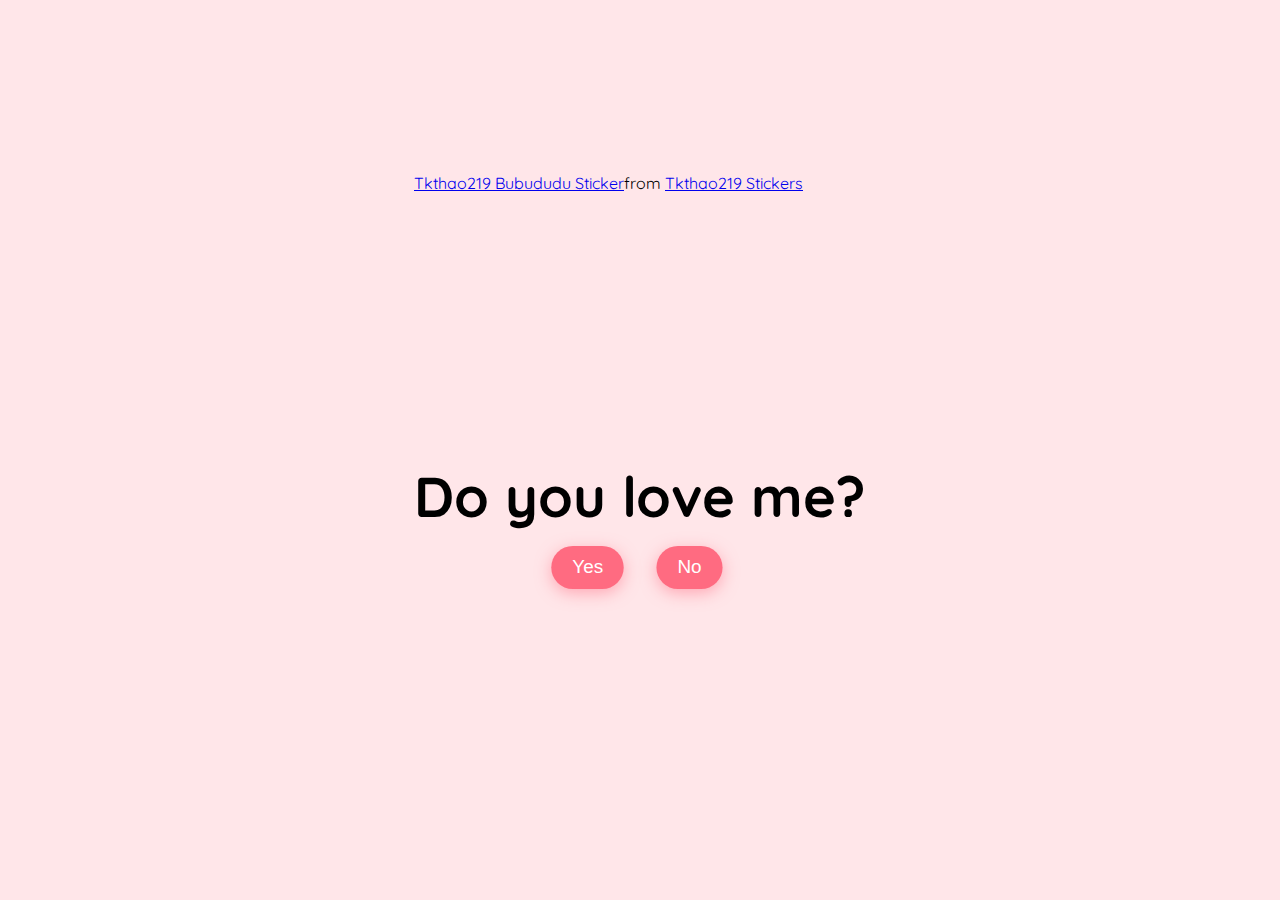
<file: index.html>
<!DOCTYPE html>
<html lang="en">
  <head>
    <meta charset="UTF-8" />
    <meta name="viewport" content="width=device-width, initial-scale=1.0" />
    <link rel="preconnect" href="https://fonts.googleapis.com" />
    <link rel="preconnect" href="https://fonts.gstatic.com" crossorigin />
    <link
      href="https://fonts.googleapis.com/css2?family=Quicksand:wght@300..700&display=swap"
      rel="stylesheet" />
    <link rel="stylesheet" href="do_you_love_me.css" />
    <title>Do You Love Me?</title>
  </head>
  <body>
    <div class="question-container container">
      <div
        class="tenor-gif-embed"
        data-postid="25789758"
        data-share-method="host"
        data-width="100%">
        <a href="https://tenor.com/view/tkthao219-bubududu-gif-25789758"
          >Tkthao219 Bubududu Sticker</a
        >from
        <a href="https://tenor.com/search/tkthao219-stickers"
          >Tkthao219 Stickers</a
        >
      </div>
      <script
        type="text/javascript"
        async
        src="https://tenor.com/embed.js"></script>

      <h2 class="question">Do you love me?</h2>
      <div class="button-container">
        <button class="yes-btn btn js-yes-btn">Yes</button>
        <button class="no-btn btn js-no-btn">No</button>
      </div>
    </div>
    
    <script src="do_you_love_me.js"></script>
  </body>
</html>
</file>
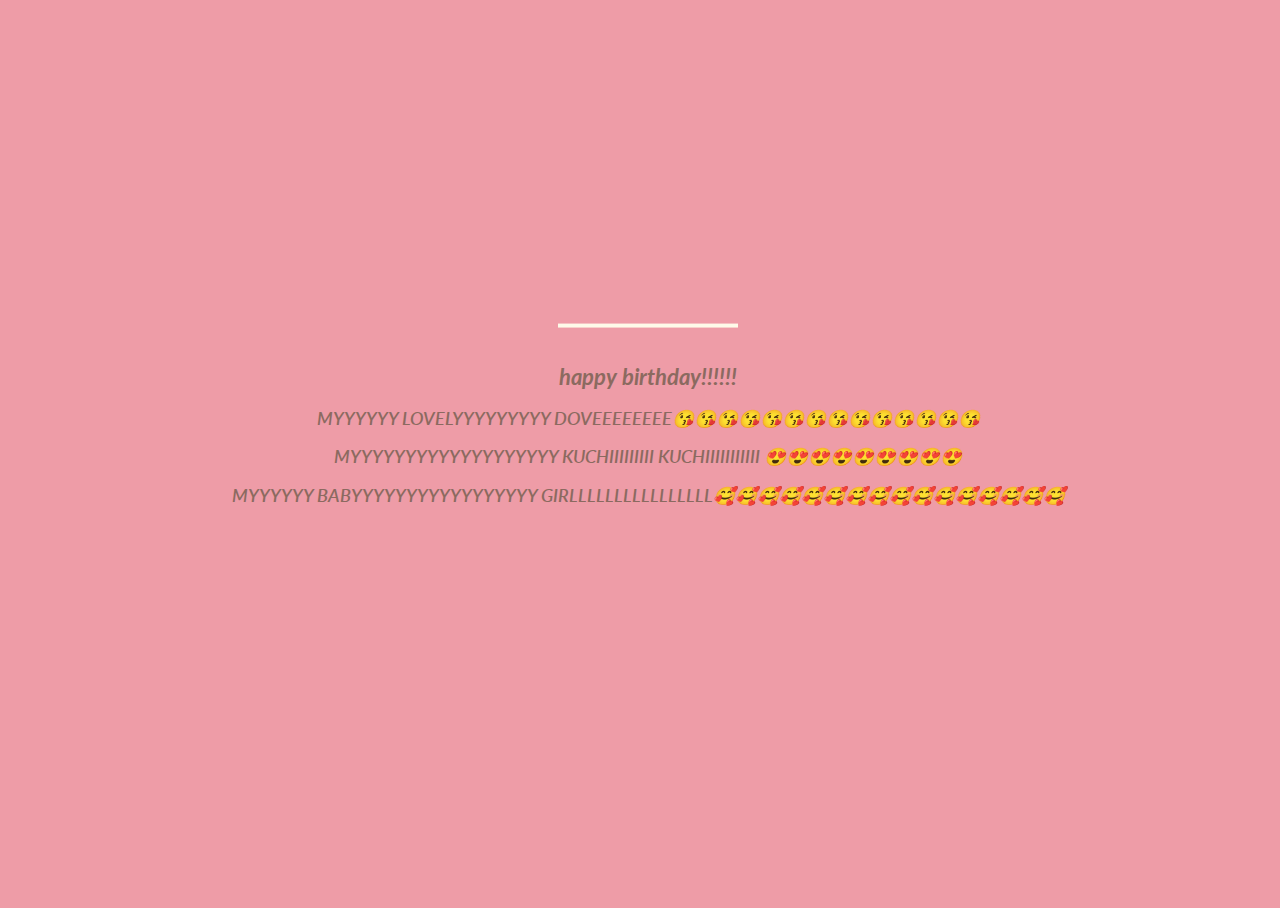
<file: birthday-cake.html>
<!DOCTYPE html>
<html lang="en">
  <head>
    <meta charset="UTF-8">
    <meta name="viewport" content="width=device-width, initial-scale=1.0">
    <title>Document</title>
    <style>
      @import url(https://fonts.googleapis.com/css?family=Lato:300italic);

      html,
      body {
        width: 100%;
        height: 100%;
        scrollbar-width: none;
        overflow: hidden;
      }

      body {
        background: #ee9ca7;
      }

      .name{
        font-size: 1.1rem;
        font-weight: 600;
      }

      #cake {
        display: block;
        position: relative;
        margin: -10em auto 0 auto;
      }

      /* ============================================== Candle
      */

      .cake {
        background: #ffffff;
        border-radius: 10px;
        position: absolute;
        top: 228px;
        left: 50%;
        margin-left: -2.4px;
        margin-top: -8.33333333px;
        width: 5px;
        height: 35px;
        transform: translateY(-300px);
        backface-visibility: hidden;
        animation: in 500ms 6s ease-out forwards;
      }
      .cake:after,
      .cake:before {
        background: rgba(255, 0, 0, 0.4);
        content: "";
        position: absolute;
        width: 100%;
        height: 2.22222222px;
      }
      .cake:after {
        top: 25%;
        left: 0;
      }
      .cake:before {
        top: 45%;
        left: 0;
      }

      /* ============================================== Fire
      */

      .fuego {
        border-radius: 100%;
        position: absolute;
        top: -20px;
        left: 50%;
        margin-left: -2.6px;
        width: 6.66666667px;
        height: 18px;
      }
      .fuego:nth-child(1) {
        animation: fuego 2s 6.5s infinite;
      }
      .fuego:nth-child(2) {
        animation: fuego 1.5s 6.5s infinite;
      }
      .fuego:nth-child(3) {
        animation: fuego 1s 6.5s infinite;
      }
      .fuego:nth-child(4) {
        animation: fuego 0.5s 6.5s infinite;
      }
      .fuego:nth-child(5) {
        animation: fuego 0.2s 6.5s infinite;
      }

      /* ============================================== Animation Fire
      */

      @keyframes fuego {
        0%, 100% {
          background: rgba(254, 248, 97, 0.5);
          box-shadow: 0 0 40px 10px rgba(248, 233, 209, 0.2);
          transform: translateY(0) scale(1);
        }
        50% {
          background: rgba(255, 50, 0, 0.1);
          box-shadow: 0 0 40px 20px rgba(248, 233, 209, 0.2);
          transform: translateY(-20px) scale(0);
        }
      }

      @keyframes in {
        to {
          transform: translateY(0);
        }
      }

      .text {
        color: #8b6a60;
        font-family: 'Lato', sans-serif;
        font-weight: 300;
        font-style:italic;
        text-align: center;
        h1 {
          font-size: 1.4em;
        }
      }
    </style>
  </head>
  <body>
      <div class="cake">
        <div class="fuego"></div>
        <div class="fuego"></div>
        <div class="fuego"></div>
        <div class="fuego"></div>
        <div class="fuego"></div>
      </div>
      <svg id="cake" version="1.1" x="0px" y="0px" width="200px" height="500px" viewBox="0 0 200 500" enable-background="new 0 0 200 500" xml:space="preserve">
        <path fill="#a88679" d="M173.667-13.94c-49.298,0-102.782,0-147.334,0c-3.999,0-4-16.002,0-16.002
        c44.697,0,96.586,0,147.334,0C177.667-29.942,177.668-13.94,173.667-13.94z">
            <animate id="bizcocho_3" attributeName="d" calcMode="spline" keySplines="0 0 1 1; 0 0 1 1" begin="relleno_2.end" dur="0.3s" fill="freeze" values="
                              M173.667-13.94c-49.298,0-102.782,0-147.334,0c-3.999,0-4-16.002,0-16.002
        c44.697,0,96.586,0,147.334,0C177.667-29.942,177.668-13.94,173.667-13.94z
                              ;
                              M173.667,411.567c-47.995,12.408-102.955,12.561-147.334,0
        c-3.848-1.089-0.189-16.089,3.661-15.002c44.836,12.66,90.519,12.753,139.427,0.07
        C173.293,395.631,177.541,410.566,173.667,411.567z
                              ;
                              M173.667,427.569c-49.795,0-101.101,0-147.334,0c-3.999,0-4-16.002,0-16.002
        c46.385,0,97.539,0,147.334,0C177.668,411.567,177.667,427.569,173.667,427.569z
                              " />
        </path>
        <path fill="#8b6a60" d="M100-178.521c1.858,0,3.364,1.506,3.364,3.363c0,0,0,33.17,0,44.227
        c0,19.144,0,57.431,0,76.574c0,10.152,0,40.607,0,40.607c0,1.858-1.506,3.364-3.364,3.364l0,0c-1.858,0-3.364-1.506-3.364-3.364c0,0,0-30.455,0-40.607c0-19.144,0-57.432,0-76.575c0-11.057,0-44.226,0-44.226C96.636-177.015,98.142-178.521,100-178.521
        L100-178.521z">
            <animate id="relleno_2" attributeName="d" calcMode="spline" keySplines="0 0 1 1; 0 0 1 1; 0 0 0.58 1" begin="bizcocho_2.end" dur="0.5s" fill="freeze" values="
                              M100-178.521c1.858,0,3.364,1.506,3.364,3.363c0,0,0,33.17,0,44.227
        c0,19.144,0,57.431,0,76.574c0,10.152,0,40.607,0,40.607c0,1.858-1.506,3.364-3.364,3.364l0,0c-1.858,0-3.364-1.506-3.364-3.364c0,0,0-30.455,0-40.607c0-19.144,0-57.432,0-76.575c0-11.057,0-44.226,0-44.226C96.636-177.015,98.142-178.521,100-178.521
        L100-178.521z
                              ;
                              M100,267.257c1.858,0,3.364,1.506,3.364,3.363c0,0,0,33.17,0,44.227
        c0,19.143,0,57.43,0,76.574c0,10.151,0,40.606,0,40.606c0,1.858-1.506,3.364-3.364,3.364l0,0c-1.858,0-3.364-1.506-3.364-3.364
        c0,0,0-30.455,0-40.606c0-19.145,0-57.432,0-76.576c0-11.057,0-44.225,0-44.225C96.636,268.763,98.142,267.257,100,267.257
        L100,267.257z
                              ;
                              M93.928,405.433c-0.655,6.444-0.102,9.067,2.957,11.798c0,0,8.083,5.571,16.828,3.503
        c18.629-4.406,43.813,6.194,50.792,7.791c14.75,3.375,9.162,6.867,9.162,6.867c-2.412,2.258-58.328,0-73.667,0l0,0
        c-1.858,0-69.995,2.133-73.667,0c0,0-3.337-2.439,6.172-5.992c11.375-4.25,52.875,8.822,47.139-9.442
        c-6.333-20.167,5.226-21.514,5.226-21.514c3.435-0.915,12.78-6.663,10.923-0.546L93.928,405.433z
                              ;
                              M102.242,427.569c5.348,0,14.079,0,17.462,0c0,0,17.026,0,27.504,0
        c19.143,0,20.39-3.797,26.459,0c3,1.877,0,7.823,0,7.823c-2.412,2.258-58.328,0-73.667,0l0,0c-1.858,0-67.187,0-73.667,0
        c0,0-4.125-4.983,0-7.823c5.201-3.58,16.085,0,23.725,0c8.841,0,20.762,0,20.762,0c3.686,0,8.597,0,19.511,0H102.242z
                              " />
        </path>
        <path fill="#a88679" d="M173.667-15.929c-46.512,0-105.486,0-147.334,0c-3.999,0-4-16.002,0-16.002
        c43.566,0,97.96,0,147.334,0C177.667-31.931,177.666-15.929,173.667-15.929z">
            <animate id="bizcocho_2" attributeName="d" calcMode="spline" keySplines="0 0 1 1; 0 0 1 1; 0.25 0 0.58 1" begin="relleno_1.end" dur="0.5s" fill="freeze" values="
                              M173.667-15.929c-46.512,0-105.486,0-147.334,0c-3.999,0-4-16.002,0-16.002
        c43.566,0,97.96,0,147.334,0C177.667-31.931,177.666-15.929,173.667-15.929z
                              ;
                              M173.434,445.393c-47.269,8.001-105.245,8.001-147.334,0c-3.929-0.747-0.692-16.543,3.243-15.824
        c43.828,8.001,92.165,8.001,140.739,0C174.029,428.918,177.377,444.726,173.434,445.393z
                              ;
                              M173.667,449.514c-47.576-5.454-102.799-5.744-147.333,0c-3.966,0.512-3.938-15.297,0-16.002
        c43.683-7.823,97.646-8.026,147.333,0C177.616,434.15,177.642,449.969,173.667,449.514z
                              ;
                              M173.667,451.394c-49.298,0-102.782,0-147.334,0c-3.999,0-4-16.002,0-16.002
        c44.697,0,96.586,0,147.334,0C177.667,435.392,177.668,451.394,173.667,451.394z
                              " />
        </path>
        <path fill="#8b6a60" d="M101.368-73.685c0,12.164,0,15.18,0,28.519c0,22.702,0-13.661,0,8.304c0,14.48,0,18.233,0,30.512
        c0,1.753-2.958,1.847-2.958,0c0-12.68,0-16.277,0-30.401c0-21.983,0,11.66,0-8.305c0-13.027,0-15.992,0-28.628
        C98.411-75.883,101.368-75.592,101.368-73.685z">
            <animate id="relleno_1" attributeName="d" calcMode="spline" keySplines="0 0 1 1; 0 0 1 1; 0 0 0.6 1" begin="bizcocho_1.end" dur="0.5s" fill="freeze" values="
                              M101.368-73.685c0,12.164,0,15.18,0,28.519c0,22.702,0-13.661,0,8.304c0,14.48,0,18.233,0,30.512
        c0,1.753-2.958,1.847-2.958,0c0-12.68,0-16.277,0-30.401c0-21.983,0,11.66,0-8.305c0-13.027,0-15.992,0-28.628
        C98.411-75.883,101.368-75.592,101.368-73.685z
                              ;
                              M101.368,350.885c0,12.164,0,65.18,0,78.518c0,22.703,0-33.66,0-11.695c0,14.48,0,28.232,0,40.512
        c0,1.753-2.958,1.847-2.958,0c0-12.68,0-26.277,0-40.402c0-21.982,0,31.66,0,11.695c0-13.027,0-65.992,0-78.627
        C98.411,348.686,101.368,348.977,101.368,350.885z
                              ;
                              M128.38,447.567c37.626,6.312,39.303,13.658,26.833,12.833c-22.653-1.499-13.636-0.831-23.302-0.831
        c-14.48,0-17.884,0-30.163,0c-2.087,0-2.068,0-3.915,0c-13.333,0-8.963,0-23.088,0c-11.668,0-14.062,5.995-27.532,1.164
        c-12.629-4.529,38.667-3.167,46.833-17.333C100.077,432.94,105.546,443.736,128.38,447.567z
                              ;
                              M173.667,451.394c2.875,0,2.997,9.257,0,9.131c-22.662-0.956-32.09-0.956-41.756-0.956
        c-14.48,0-17.884,0-30.163,0c-2.087,0-2.068,0-3.915,0c-13.333,0-8.963,0-23.088,0c-11.668,0-34.99-0.294-48.412,1.831
        c-4.109,0.65-3.01-10.006,0-10.006C37.129,451.394,149.379,451.394,173.667,451.394z
                              " />
        </path>
        <path fill="#a88679" d="M173.667,21.571c-33.174,0-111.467,0-147.334,0c-4,0-4-16.002,0-16.002c39.836,0,105.982,0,147.334,0
        C177.668,5.569,177.667,21.571,173.667,21.571z">
            <animate id="bizcocho_1" attributeName="d" calcMode="spline" keySplines="0 0 1 1; 0 0 1 1; 0 0 1 1; 0.25 0 1 1; 0 0 1 1; 0.25 0 0.6 1" begin="2s" dur="0.8s" fill="freeze" values="
                              M173.667,21.571c-33.174,0-111.467,0-147.334,0c-4,0-4-16.002,0-16.002c39.836,0,105.982,0,147.334,0
        C177.668,5.569,177.667,21.571,173.667,21.571z
                              ;
                              M173.667,459.569c-33.197,16.002-110.782,16.002-147.334,0c-3.664-1.604,1.614-15.617,5.337-14.153
        c40.702,16.002,94.289,16.104,136.505,0.103C171.917,444.1,177.271,457.832,173.667,459.569z
                              ;
                              M171.817,475.571c-39.361-3.001-105.438-2.571-143.556,0c-3.991,0.27-7.377-14.736-3.387-15.014
        c41.553-2.888,104.421-3.121,150.51-0.233C179.378,460.574,175.806,475.875,171.817,475.571z
                              ;
                              M171.817,459.564c-38.8-12.188-104.504-13.762-143.556,0c-3.772,1.329-7.961-12.604-4.178-13.905
        c40.864-14.064,105.114-15.52,151.918-0.973C179.822,445.874,175.634,460.762,171.817,459.564z
                              ;
                              M173.667,475.571c-46.376-5.005-105.924-4.003-147.334,0c-3.981,0.385-3.479-15.421,0.479-16.002
        c43.087-6.327,97.705-7.083,146.855,0.438C177.621,460.613,177.644,476,173.667,475.571z
                              ;
                              M173.667,474.117c-46.376,1.866-105.638,2.01-147.334,0c-3.995-0.192-3.52-16.144,0.479-16.002
        c43.794,1.55,96.341,1.541,145.723,0C176.532,457.99,177.663,473.956,173.667,474.117z
                              ;
                              M173.667,475.571c-46.512,0-105.486,0-147.334,0c-3.999,0-4-16.002,0-16.002c43.566,0,97.96,0,147.334,0
        C177.667,459.569,177.666,475.571,173.667,475.571z
                              " />
        </path>
        <path fill="#fefae9" d="M104.812,113.216c0,3.119-2.164,5.67-4.812,5.67c-2.646,0-4.812-2.551-4.812-5.67c0-5.594,0-16.782,0-22.375
      c0-5.143,0-15.427,0-20.568c0-7.333,0-21.998,0-29.33c0-5.523,0-16.569,0-22.092c0-3.295,0-9.885,0-13.181
      C95.188,2.551,97.353,0,100,0c2.648,0,4.812,2.551,4.812,5.669c0,3.248,0,9.743,0,12.991c0,5.428,0,16.284,0,21.711
      c0,7.618,0,22.854,0,30.472c0,4.952,0,14.854,0,19.807C104.812,96.292,104.812,107.576,104.812,113.216z">
            <animate id="crema" attributeName="d" calcMode="spline" keySplines="0 0 1 1; 0 0 1 1; 0 0 1 1; 0.25 0 1 1; 0 0 1 1; 0 0 0.58 1" begin="bizcocho_3.end" dur="2s" fill="freeze" values="
                              M104.812,113.216c0,3.119-2.164,5.67-4.812,5.67c-2.646,0-4.812-2.551-4.812-5.67c0-5.594,0-16.782,0-22.375
      c0-5.143,0-15.427,0-20.568c0-7.333,0-21.998,0-29.33c0-5.523,0-16.569,0-22.092c0-3.295,0-9.885,0-13.181
      C95.188,2.551,97.353,0,100,0c2.648,0,4.812,2.551,4.812,5.669c0,3.248,0,9.743,0,12.991c0,5.428,0,16.284,0,21.711
      c0,7.618,0,22.854,0,30.472c0,4.952,0,14.854,0,19.807C104.812,96.292,104.812,107.576,104.812,113.216z
                              ;
                              M104.812,405.897c0,3.119-2.164,5.67-4.812,5.67c-2.646,0-4.812-2.551-4.812-5.67c0-5.594,0-16.782,0-22.376
      c0-5.143,0-15.426,0-20.568c0-7.332,0-21.997,0-29.33c0-5.522,0-16.568,0-22.092c0-3.295,0-9.885,0-13.181
      c0-3.118,2.165-5.669,4.812-5.669c2.648,0,4.812,2.551,4.812,5.669c0,3.247,0,9.743,0,12.991c0,5.428,0,16.283,0,21.711
      c0,7.618,0,22.854,0,30.473c0,4.951,0,14.854,0,19.807C104.812,388.972,104.812,400.256,104.812,405.897z
                              ;
                              M111.873,411.567c-3.119,0-9.226,0-11.874,0c-2.646,0-7.748,0-10.867,0c-7.086,0-12.698,0-18.292,0
      c-6.592,0-12.871,7.371-19.166,3.008c-10.043-6.961-7.776-10.169,2.991-17.745c12.61-8.873,27.713,1.994,25.919-7.531
      c-2.589-13.742,11.008-14.513,11.365-17.789c0.441-4.051,4.235-11.107,8.051-8.175c3.113,2.393,1.007,8.008,0,13.159
      c-1.871,9.569,8.058,2.113,9.494,14.155c2.592,21.732,21.184-0.675,29.309,7.976c5.216,5.553,18.413,5.552,15.426,12.942
      c-3.131,7.745-15.825-4.369-23.8,2.903C126.261,418.271,118.301,411.567,111.873,411.567z
                              ;
                              M111.873,411.567c-3.119,0-9.226,0-11.874,0c-2.646,0-9.734,4.069-12.853,4.069
      c-7.086,0-10.712-4.069-16.306-4.069c-6.592,0-12.12,6.013-19.166,3.008c-7.053-3.008-7.458,2.026-18.659,1.165
      c-6.832-0.525-7.522-3.034-7.533-6.265c-0.037-10.336,22.073-2.452,36.613-2.628c10.234-0.124,19.856-1.439,37.905-2.102
      c16.642-0.61,32.699,1.552,46.009,1.927c12.438,0.351,29.663-8.99,31.532,3.315c0.773,5.093-5.605,3.342-11.211,9.579
      c-5.093,5.667-7.59-4.605-12.965-3.832c-8.269,1.189-14.962-8.537-22.937-1.265C126.261,418.271,118.301,411.567,111.873,411.567z
                              ;
                              M110.946,413.652c-2.904-1.137-8.405-2.748-12.446-0.97c-6.099,2.685-7.273,10.358-13.253,8.242
      c-7.843-2.775-8.953-5.008-14.546-5.01c-24.653-0.011-4.849,26.507-18.264,26.507c-12.377,0,5.791-33.537-19.422-26.682
      c-7.703,2.095-9.806-0.942-9.817-4.173c-0.037-10.336,24.357-4.544,38.897-4.72c10.234-0.124,19.856-1.439,37.905-2.102
      c16.642-0.61,32.699,1.552,46.009,1.927c12.438,0.351,28.973-8.865,31.532,3.315c1.449,6.896,0.318,15.624-3.874,15.624
      c-7.619,0-1.788-15.192-19.243-7.111c-7.581,3.51-15.963-9.738-26.669,1.066C120.644,426.744,118.381,416.561,110.946,413.652z
                              ;
                              M111.547,413.9c-2.969-0.956-8.775-0.949-13.167-0.5c-14.667,1.5-8.325,16.508-14.667,16.666
      c-6.667,0.166-0.167-13.5-13.013-14.151c-30.471-1.545-5.572,46.651-18.987,46.651c-12.377,0,10.333-50.166-18.667-44.5
      c-7.835,1.531-9.537-1.417-9.548-4.647c-0.037-10.336,23.675-5.177,38.215-5.353c10.234-0.124,20.618-1.671,38.667-2.333
      c16.642-0.61,32.023,1.458,45.333,1.833c12.438,0.351,33.819-8.431,33.199,4.001c-0.532,10.666,0.414,26.166-5.245,25.833
      c-7.606-0.447-2.954-31.5-19.243-18.899c-7.985,6.177-17.658-5.969-27.377,5.732C118.88,434.066,121.38,417.067,111.547,413.9z
                              ;
                              M111.547,415.233c-6.667-0.834-9.667,4.667-13.833,3.333c-19.649-6.291-8.158,22.176-14.5,22.334
      c-6.667,0.166,2.833-18-13.333-22.167c-29.544-7.615-9.667,43.833-20.167,43.833c-10.333,0,8.004-55.006-16.833-39
      c-7.5,4.833-9.508-3.78-9.299-7.004c0.799-12.329,23.592-7.153,38.132-7.329c10.234-0.124,20.238-1.505,38.287-2.167
      c16.642-0.61,32.903,1.125,46.213,1.5c12.438,0.351,35.058-5.579,31.863,6.451c-5.532,20.833,1.25,28.216-4.409,27.883
      c-7.606-0.447-6.058-37.895-20.62-23.333c-10.167,10.166-15.972-0.747-25,12C119.547,443.568,121.798,416.515,111.547,415.233z
                              " />
        </path>
        <rect x="10" y="475.571" fill="#fefae9" width="180" height="4" />
      </svg>
      <div class="text">
      <h1>happy birthday!!!!!!</h1>
      <p class="name">MYYYYYY LOVELYYYYYYYYY DOVEEEEEEEE😘😘😘😘😘😘😘😘😘😘😘😘😘😘</p>
      <p class="name">MYYYYYYYYYYYYYYYYYYY KUCHIIIIIIIII KUCHIIIIIIIIIII 😍😍😍😍😍😍😍😍😍</p>
      <p class="name">MYYYYYY BABYYYYYYYYYYYYYYYYY GIRLLLLLLLLLLLLLLLL🥰🥰🥰🥰🥰🥰🥰🥰🥰🥰🥰🥰🥰🥰🥰🥰</p>
      </div>
  </body>
</html>

    <script>
      // Redirect to the love animation page after 10 seconds
      setTimeout(() => {
        window.location.href = 'love-animation.html';
      }, 15000); // 15000 milliseconds = 15 seconds
    </script>
  </body>
</html>
</file>
<file: do_you_love_me.css>
/**Tiktok meowish**/

* {
  padding: 0;
  margin: 0;
  box-sizing: border-box;
}
body {
  display: grid;
  justify-content: center;
  align-items: center;
  background-color: #ffe6e9;
  font-family: "Quicksand", sans-serif;
}
.container {
  position: absolute;
  top: 50%;
  left: 50%;
  transform: translate(-50%, -50%);
  -o-transform: translate(-50%, -50%);
  -ms-transform: translate(-50%, -50%);
  -webkit-transform: translate(-50%, -50%);
  -moz-transform: translate(-100%, -50%);
  transition: 0.2s;
}

.question-container {
  position: absolute;
  top: 40%;
  left: 50%;
  transition: 0.2s;
}
.tenor-gif-embed {
  height: 15rem;
  pointer-events: none;
  border-radius: 10px;
  margin-bottom: 3rem;
}
.question {
  font-size: 3.5rem;
  margin-bottom: 1rem;
}
.button-container {
  display: flex;
  justify-content: center;
  gap: 1.5rem;
}
.btn {
  position: absolute;
  border: none;
  border-radius: 50px;
  padding: 10px 20px;
  font-family: "Poppins", sans-serif;
  font-size: 18px;
  cursor: pointer;
  transition: all 0.3s ease;
  background-color: #ff6b81;
  color: white;
  transform: scale(1.05);
  box-shadow: 0px 4px 15px rgba(255, 107, 129, 0.5);
}
.btn:hover {
  background-color: #ffa4b1;
  transform: scale(1.1);
  box-shadow: 0px 6px 20px rgba(255, 107, 129, 0.7);
  text-shadow: 1px 1px 5px rgba(255, 182, 193, 0.8);
}

.yes-btn {
  right: 54%;
}
.no-btn {
  left: 54%;
}

.result-container {
  display: none;
  position: absolute;
  top: 40%;
  left: 50%;
  transform: translate(-50%, -50%);
  -o-transform: translate(-50%, -50%);
  -ms-transform: translate(-50%, -50%);
  -webkit-transform: translate(-50%, -50%);
  -moz-transform: translate(-100%, -50%);
  transition: 0.2s;
}
.gif-result {
  border-radius: 10px;
  margin-bottom: 2rem;
}
.result-container h2 {
  font-size: 3.2rem;
  text-align: center;
}

/* heart loader */
.cssload-main {
  display: none;
  position: absolute;
  content: "";
  top: 17%;
  left: 50%;
  margin: 200px auto 0 auto;
  transform: translate(-100%, -50%);
  -o-transform: translate(-100%, -240%);
  -ms-transform: translate(-100%, -240%);
  -webkit-transform: translate(-100%, -240%);
  -moz-transform: translate(-100%, -240%);
}

.cssload-main * {
  font-size: 62px;
}

.cssload-heart {
  animation: cssload-heart 2.88s cubic-bezier(0.75, 0, 0.5, 1) infinite normal;
  -o-animation: cssload-heart 2.88s cubic-bezier(0.75, 0, 0.5, 1) infinite
    normal;
  -ms-animation: cssload-heart 2.88s cubic-bezier(0.75, 0, 0.5, 1) infinite
    normal;
  -webkit-animation: cssload-heart 2.88s cubic-bezier(0.75, 0, 0.5, 1) infinite
    normal;
  -moz-animation: cssload-heart 2.88s cubic-bezier(0.75, 0, 0.5, 1) infinite
    normal;
  top: 50%;
  content: "";
  left: 50%;
  position: absolute;
}

.cssload-heartL {
  width: 1em;
  height: 1em;
  border: 1px solid #ff0000;
  background-color: #ff0000;
  content: "";
  position: absolute;
  display: block;
  border-radius: 100%;
  animation: cssload-heartL 2.88s cubic-bezier(0.75, 0, 0.5, 1) infinite normal;
  -o-animation: cssload-heartL 2.88s cubic-bezier(0.75, 0, 0.5, 1) infinite
    normal;
  -ms-animation: cssload-heartL 2.88s cubic-bezier(0.75, 0, 0.5, 1) infinite
    normal;
  -webkit-animation: cssload-heartL 2.88s cubic-bezier(0.75, 0, 0.5, 1) infinite
    normal;
  -moz-animation: cssload-heartL 2.88s cubic-bezier(0.75, 0, 0.5, 1) infinite
    normal;
  transform: translate(-28px, -27px);
  -o-transform: translate(-28px, -27px);
  -ms-transform: translate(-28px, -27px);
  -webkit-transform: translate(-28px, -27px);
  -moz-transform: translate(-28px, -27px);
}

.cssload-heartR {
  width: 1em;
  height: 1em;
  border: 1px solid #ff0000;
  background-color: #ff0000;
  content: "";
  position: absolute;
  display: block;
  border-radius: 100%;
  transform: translate(28px, -27px);
  -o-transform: translate(28px, -27px);
  -ms-transform: translate(28px, -27px);
  -webkit-transform: translate(28px, -27px);
  -moz-transform: translate(28px, -27px);
  animation: cssload-heartR 2.88s cubic-bezier(0.75, 0, 0.5, 1) infinite normal;
  -o-animation: cssload-heartR 2.88s cubic-bezier(0.75, 0, 0.5, 1) infinite
    normal;
  -ms-animation: cssload-heartR 2.88s cubic-bezier(0.75, 0, 0.5, 1) infinite
    normal;
  -webkit-animation: cssload-heartR 2.88s cubic-bezier(0.75, 0, 0.5, 1) infinite
    normal;
  -moz-animation: cssload-heartR 2.88s cubic-bezier(0.75, 0, 0.5, 1) infinite
    normal;
}

.cssload-square {
  width: 1em;
  height: 1em;
  border: 1px solid #ff0000;
  background-color: #ff0000;
  position: relative;
  display: block;
  content: "";
  transform: scale(1) rotate(-45deg);
  -o-transform: scale(1) rotate(-45deg);
  -ms-transform: scale(1) rotate(-45deg);
  -webkit-transform: scale(1) rotate(-45deg);
  -moz-transform: scale(1) rotate(-45deg);
  animation: cssload-square 2.88s cubic-bezier(0.75, 0, 0.5, 1) infinite normal;
  -o-animation: cssload-square 2.88s cubic-bezier(0.75, 0, 0.5, 1) infinite
    normal;
  -ms-animation: cssload-square 2.88s cubic-bezier(0.75, 0, 0.5, 1) infinite
    normal;
  -webkit-animation: cssload-square 2.88s cubic-bezier(0.75, 0, 0.5, 1) infinite
    normal;
  -moz-animation: cssload-square 2.88s cubic-bezier(0.75, 0, 0.5, 1) infinite
    normal;
}

.cssload-shadow {
  top: 97px;
  left: 50%;
  content: "";
  position: relative;
  display: block;
  bottom: -0.5em;
  width: 1em;
  height: 0.24em;
  background-color: rgb(215, 215, 215);
  border: 1px solid rgb(215, 215, 215);
  border-radius: 50%;
  animation: cssload-shadow 2.88s cubic-bezier(0.75, 0, 0.5, 1) infinite normal;
  -o-animation: cssload-shadow 2.88s cubic-bezier(0.75, 0, 0.5, 1) infinite
    normal;
  -ms-animation: cssload-shadow 2.88s cubic-bezier(0.75, 0, 0.5, 1) infinite
    normal;
  -webkit-animation: cssload-shadow 2.88s cubic-bezier(0.75, 0, 0.5, 1) infinite
    normal;
  -moz-animation: cssload-shadow 2.88s cubic-bezier(0.75, 0, 0.5, 1) infinite
    normal;
}

@keyframes cssload-square {
  50% {
    border-radius: 100%;
    transform: scale(0.5) rotate(-45deg);
  }
  100% {
    transform: scale(1) rotate(-45deg);
  }
}

@-o-keyframes cssload-square {
  50% {
    border-radius: 100%;
    -o-transform: scale(0.5) rotate(-45deg);
  }
  100% {
    -o-transform: scale(1) rotate(-45deg);
  }
}

@-ms-keyframes cssload-square {
  50% {
    border-radius: 100%;
    -ms-transform: scale(0.5) rotate(-45deg);
  }
  100% {
    -ms-transform: scale(1) rotate(-45deg);
  }
}

@-webkit-keyframes cssload-square {
  50% {
    border-radius: 100%;
    -webkit-transform: scale(0.5) rotate(-45deg);
  }
  100% {
    -webkit-transform: scale(1) rotate(-45deg);
  }
}

@-moz-keyframes cssload-square {
  50% {
    border-radius: 100%;
    -moz-transform: scale(0.5) rotate(-45deg);
  }
  100% {
    -moz-transform: scale(1) rotate(-45deg);
  }
}

@keyframes cssload-heart {
  50% {
    transform: rotate(360deg);
  }
  100% {
    transform: rotate(720deg);
  }
}

@-o-keyframes cssload-heart {
  50% {
    -o-transform: rotate(360deg);
  }
  100% {
    -o-transform: rotate(720deg);
  }
}

@-ms-keyframes cssload-heart {
  50% {
    -ms-transform: rotate(360deg);
  }
  100% {
    -ms-transform: rotate(720deg);
  }
}

@-webkit-keyframes cssload-heart {
  50% {
    -webkit-transform: rotate(360deg);
  }
  100% {
    -webkit-transform: rotate(720deg);
  }
}

@-moz-keyframes cssload-heart {
  50% {
    -moz-transform: rotate(360deg);
  }
  100% {
    -moz-transform: rotate(720deg);
  }
}

@keyframes cssload-heartL {
  60% {
    transform: scale(0.4);
  }
}

@-o-keyframes cssload-heartL {
  60% {
    -o-transform: scale(0.4);
  }
}

@-ms-keyframes cssload-heartL {
  60% {
    -ms-transform: scale(0.4);
  }
}

@-webkit-keyframes cssload-heartL {
  60% {
    -webkit-transform: scale(0.4);
  }
}

@-moz-keyframes cssload-heartL {
  60% {
    -moz-transform: scale(0.4);
  }
}

@keyframes cssload-heartR {
  40% {
    transform: scale(0.4);
  }
}

@-o-keyframes cssload-heartR {
  40% {
    -o-transform: scale(0.4);
  }
}

@-ms-keyframes cssload-heartR {
  40% {
    -ms-transform: scale(0.4);
  }
}

@-webkit-keyframes cssload-heartR {
  40% {
    -webkit-transform: scale(0.4);
  }
}

@-moz-keyframes cssload-heartR {
  40% {
    -moz-transform: scale(0.4);
  }
}

@keyframes cssload-shadow {
  50% {
    transform: scale(0.5);
    border-color: rgb(228, 228, 228);
  }
}

@-o-keyframes cssload-shadow {
  50% {
    -o-transform: scale(0.5);
    border-color: rgb(228, 228, 228);
  }
}

@-ms-keyframes cssload-shadow {
  50% {
    -ms-transform: scale(0.5);
    border-color: rgb(228, 228, 228);
  }
}

@-webkit-keyframes cssload-shadow {
  50% {
    -webkit-transform: scale(0.5);
    border-color: rgb(228, 228, 228);
  }
}

@-moz-keyframes cssload-shadow {
  50% {
    -moz-transform: scale(0.5);
    border-color: rgb(228, 228, 228);
  }
}
</file>
